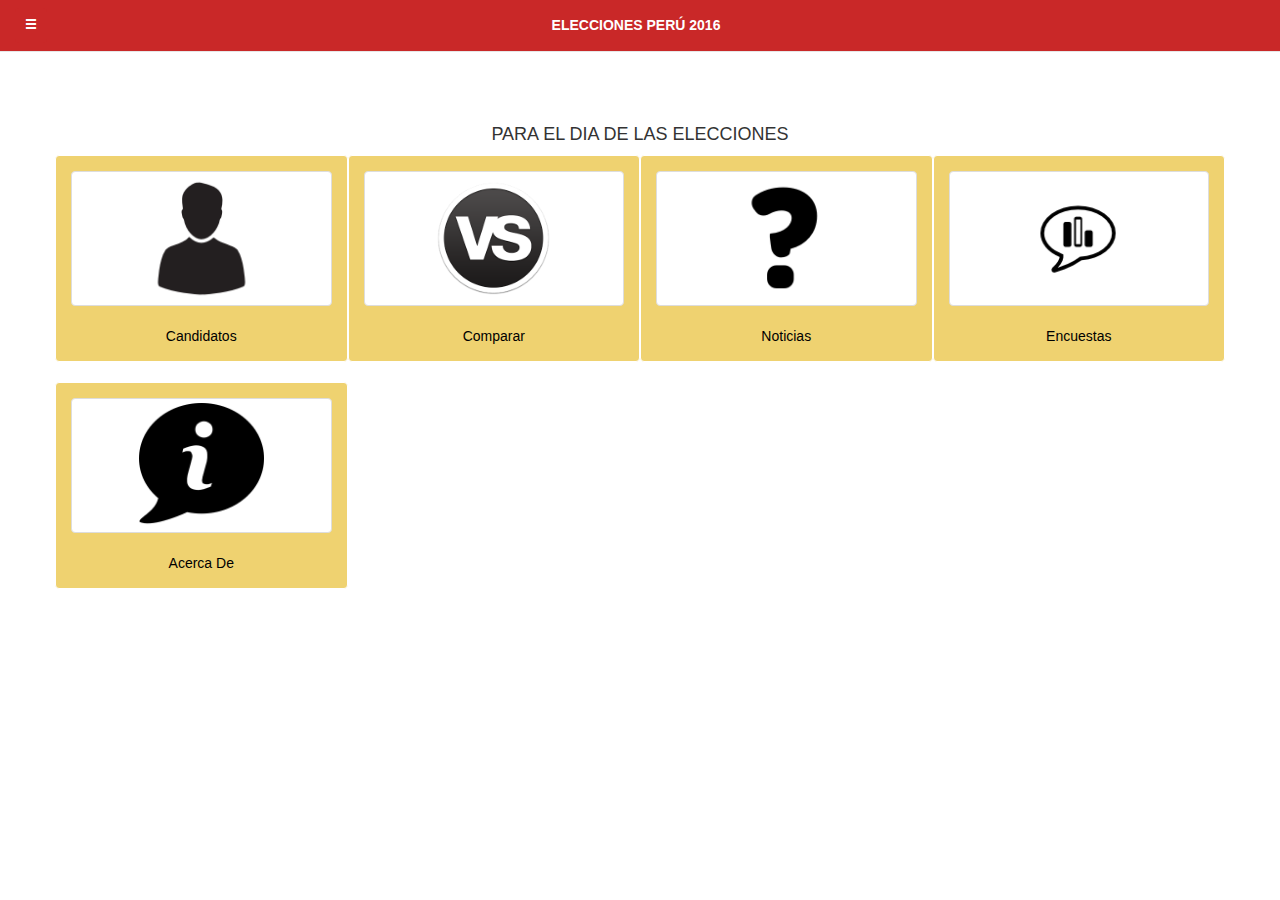
<file: index.html>
<!DOCTYPE html>
<html>
<head>
	<meta charset="utf-8">
	<meta http-equiv="X-UA-Compatible" content="IE=edge">
	<meta name="viewport" content="width=device-width, initial-scale=1, maximum-scale=1, user-scalable=no">
	<title>CODESUYO VOTO 2016</title>
	<script src="http://d3js.org/d3.v3.min.js" language="JavaScript"></script>
    <script src="js/liquidFillGauge.js" language="JavaScript"></script>
    <style>
        .liquidFillGaugeText { font-family: Helvetica; font-weight: bold; }
    </style>
	<link rel="stylesheet" href="css/bootstrap.min.css">
	<link rel="stylesheet" href="css/jasny-bootstrap.min.css">
	<link rel="stylesheet" href="css/navmenu-reveal.css">
	<link rel="stylesheet" href="css/codesuyo-jne.css">
	
</head>
<body>
	<nav id="navMenuLeft" class="navmenu navmenu-default navmenu-fixed-left offcanvas" role="navigation">
		<a class="navmenu-brand" href="index.html">VOTO INFORMADO 2016</a>
		<ul class="nav navmenu-nav">
	        <li><a href="candidatos.html">Candidatos</a></li>
	        <li><a href="vs.html">Comparar</a></li>
	        <li><a href="feed_view.html">Noticias</a></li>
	        <li><a href="encuesta.html">Encuestas</a></li>
	        <li><a href="acercade.html">Acerca De</a></li>
	     </ul>
	</nav>

	<div class="canvas">
		<nav class="navbar navbar-default navbar-fixed-top">
		  	<button id="btnMenuTop" type="button" class="navbar-toggle" data-toggle="offcanvas" data-target="#navMenuLeft" data-canvas="body">
		    	<span class="glyphicon glyphicon-menu-hamburger"></span>
		  	</button>
		  	<p class="text-center text-tittle">ELECCIONES PERÚ 2016</p>
		</nav>
		<div class="container">
			<center>
				<br>
				<h4> QUEDAN </h4>
				<svg id="fillgauge3" width="19%" height="50"></svg>
				<svg id="fillgauge4" width="19%" height="50"></svg>
				<svg id="fillgauge5" width="19%" height="50"></svg>
				<h4> PARA EL DIA DE LAS ELECCIONES </h4>
			</center>
			<div class="row">
			  <div class="col-xs-6 col-md-3 alert alert-success">
				<a class="thumbnail" href="candidatos.html">
					<img alt="" style="max-width: 50%;max-height: 50%;" src="imagenes/candidato.png">
				</a>
				<center>Candidatos</center>
			  </div>
			  <div class="col-xs-6 col-md-3 alert alert-success">
				<a class="thumbnail" href="vs.html">
					<img alt="" style="max-width: 50%;max-height: 50%;" src="imagenes/vs.png">
				</a>
				<center>Comparar</center>
			  </div>
			  <div class="col-xs-6 col-md-3 alert alert-success">
				<a class="thumbnail" href="feed_view.html">
					<img alt="" style="max-width: 50%;max-height: 50%;" src="imagenes/curiosidad.png">
				</a>
				<center>Noticias</center>
			  </div>
			  <div class="col-xs-6 col-md-3 alert alert-success">
				<a class="thumbnail" href="encuesta.html">
					<img alt="" style="max-width: 50%;max-height: 50%;" src="imagenes/encuesta.png">
				</a>
				<center>Encuestas</center>
			  </div>
			  <div class="col-xs-6 col-md-3 alert alert-success">
				<a class="thumbnail" href="acercade.html">
					<img alt="" style="max-width: 50%;max-height: 50%;" src="imagenes/acercade.png">
				</a>
				<center>Acerca De</center>
			  </div>
			</div>
		</div>
	</div>
	<script language="JavaScript">
		function dias(){ 
			momentoActual = new Date(); 
			hoy = momentoActual.getDate() + "/" + (momentoActual.getMonth() +1) + "/" + momentoActual.getFullYear();
			elecciones = '10/04/2016';
			
			 var aFecha1 = hoy.split('/'); 
			 var aFecha2 = elecciones.split('/'); 
			 var fFecha1 = Date.UTC(aFecha1[2],aFecha1[1]-1,aFecha1[0]); 
			 var fFecha2 = Date.UTC(aFecha2[2],aFecha2[1]-1,aFecha2[0]); 
			 var dif = fFecha2 - fFecha1;
			 var dia = Math.floor(dif / (1000 * 60 * 60 * 24)); 
			
			return dia;
			
		}
		function horas(){ 
			momentoActual = new Date(); 
			hora = momentoActual.getHours(); 
			hora_eleccion = 8;
			
			if(hora>8){
				var diff = 24 - hora;
				var difi = diff + 7;
			 }else if(hora<=8){
				var difi = 7 - hora;
			}
			return difi;
			
		}
		function minutos(){ 
			momentoActual = new Date(); 
			hoy = momentoActual.getDate() + "/" + (momentoActual.getMonth() +1) + "/" + momentoActual.getFullYear();
			hora = momentoActual.getHours(); 
			minuto = momentoActual.getMinutes(); 
			segundo = momentoActual.getSeconds(); 
			elecciones = '10/04/2016';
			hora_eleccion = 8;
			minuto_eleccion = 0;
			
			 var aFecha1 = hoy.split('/'); 
			 var aFecha2 = elecciones.split('/'); 
			 var fFecha1 = Date.UTC(aFecha1[2],aFecha1[1]-1,aFecha1[0]); 
			 var fFecha2 = Date.UTC(aFecha2[2],aFecha2[1]-1,aFecha2[0]); 
			 var dif = fFecha2 - fFecha1;
			 var dias = Math.floor(dif / (1000 * 60 * 60 * 24)); 
			 
			if(hora>8){
				var diff = 24 - hora;
				var difi = diff + 7;
			 }else if(hora<=8){
				var difi = 7 - hora;
			}
			
			var minutos = 60 - minuto;

			horaImprimible = minutos;
			
			return horaImprimible;
			
		}
		var config2 = liquidFillGaugeDefaultSettings();
		config2.circleColor = "#D4AB6A";
		config2.textColor = "#553300";
		config2.waveTextColor = "#805615";
		config2.waveColor = "#AA7D39";
		config2.textVertPosition = 0.8;
		config2.waveAnimateTime = 2000;
		config2.waveHeight = 0.15;
		config2.displayPercent = false;
		config2.waveCount = 1;
		var gauge3 = loadLiquidFillGauge("fillgauge3", dias(), config2);
	   var config3 = liquidFillGaugeDefaultSettings();
		 config3.circleColor = "#D4AB6A";
		config3.textColor = "#553300";
		config3.waveTextColor = "#805615";
		config3.waveColor = "#AA7D39";
		config3.textVertPosition = 0.8;
		config3.waveAnimateTime = 2000;
		config3.waveHeight = 0.15;
		config3.displayPercent = false;
		config3.waveCount = 1;
		var gauge4 = loadLiquidFillGaugehoras("fillgauge4", horas(), config3);
	   var config4 = liquidFillGaugeDefaultSettings();
		config4.circleColor = "#D4AB6A";
		config4.textColor = "#553300";
		config4.waveTextColor = "#805615";
		config4.waveColor = "#AA7D39";
		config4.textVertPosition = 0.8;
		config4.waveAnimateTime = 2000;
		config4.waveHeight = 0.15;
		config4.displayPercent = false;
		config4.waveCount = 1;
		var gauge5 = loadLiquidFillGaugeMinutos("fillgauge5", minutos(), config4);
	</script>
	<script type="text/javascript" src="js/jquery-1.10.2.min.js"></script>
	<script type="text/javascript" src="js/bootstrap.min.js"></script>
	<script type="text/javascript" src="js/jasny-bootstrap.min.js"></script>
</body>
</html>
</file>
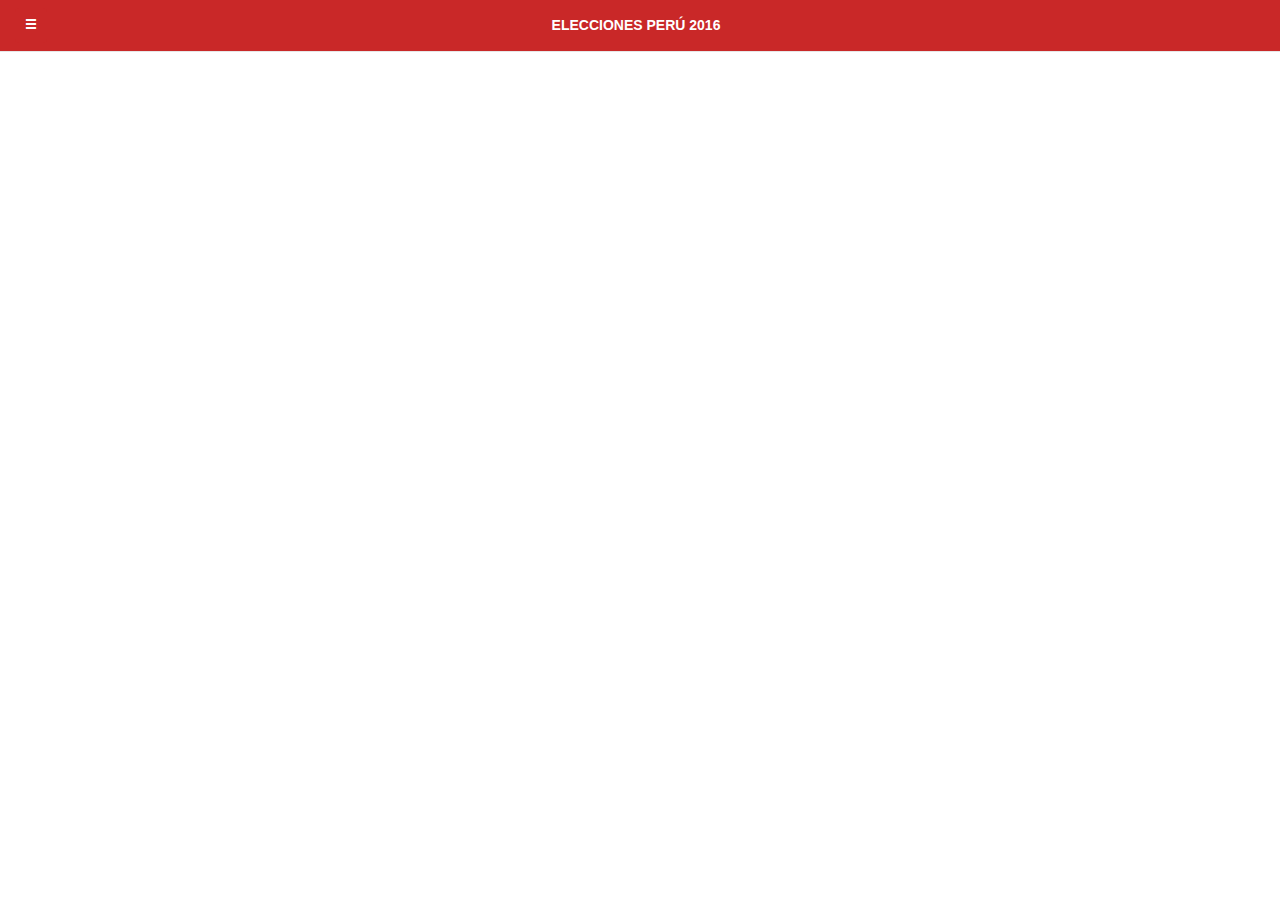
<file: feed_view.html>
<!DOCTYPE html>
<html>
<head>
	<meta charset="utf-8"> 
	<meta name="viewport" content="width=device-width, initial-scale=1, maximum-scale=1, user-scalable=no">
	<title>CODESUYO VOTO 2016</title>
	<link rel="stylesheet" href="css/bootstrap.min.css">
	<link rel="stylesheet" href="css/jasny-bootstrap.min.css">
	<link rel="stylesheet" href="css/navmenu-reveal.css">
	<link rel="stylesheet" href="css/codesuyo-jne.css">
	<script type="text/javascript" src="js/jquery-1.10.2.min.js"></script>
    <script type="text/javascript" src="data_rss.js"></script>
	<script type="text/javascript">
            var array_noticias = [];
            var aa = [];
            $(document).ready(function () {
				var data = data_rss;
				console.log("data", data);
                    var ul = $('<ul class="nav nav-tabs"></ul>')
                            .append('<li class="active"><a href="#home">TODOS</a></li>');
                    var tabContent = $('<div class="tab-content"></div>')
                            .append('<div id="home" class="tab-pane fade in active">' +
                                    '' +
                                    '</div>');
                    for (var i = 0; i < data.length; i++) {
                        ul.append('<li><a href="#menu' + (i + 1) + '">' + data[i].NAME + '</a></li>');
                        var tabPanel = $('<div id="menu' + (i + 1) + '" class="tab-pane fade"></div>');
                        tabContent.append(tabPanel);
                        crearContenidoNoticia(tabPanel, data[i], i);
                    }
                    $(".container").append(ul);
                    $(".container").append(tabContent);
                    array_noticias = burbuja(array_noticias);
                    function burbuja(arreglo) {
                        var auxiliar;
                        var arregloOrdenado = [];
                        for (var i = 2; i < arreglo.length; i++) {
                            for (var j = 0; j < arreglo.length - i; j++) {
                                if (new Date(arreglo[j].OBJDATA.pubDate) < new Date(arreglo[j + 1].OBJDATA.pubDate)) {
                                    auxiliar = arreglo[j];
                                    arreglo[j] = arreglo[j + 1];
                                    arreglo[j + 1] = auxiliar;
                                }
                            }
                        }
                        arregloOrdenado = arreglo;
                        return arregloOrdenado;
                    }

                    for (var i = 0; i < array_noticias.length; i++) {
                        $("#home").append(array_noticias[i].HTML);
                        clickDetalle(array_noticias[i].HTML, array_noticias[i].OBJDATA);
                    }
                    $(".nav-tabs a").click(function () {
                        $(this).tab('show');
                    });

                    function crearContenidoNoticia(divContent, dataRSS, index) {
                        var rss = $($.parseXML(dataRSS.DATA)); // CONVERT STRING TO XML
                        var item_list = rss.find("item");
                        for (var i = 0; i < item_list.length; i++) {
                            var objData = {
                                title: $(item_list[i]).find("title")[0].textContent,
                                description: $(item_list[i]).find("description")[0].textContent,
                                content: $(item_list[i]).find("content")[0].textContent,
                                pubDate: $(item_list[i]).find("pubDate")[0].textContent,
                                link: $(item_list[i]).find("link")[0].textContent,
                                guid: $(item_list[i]).find("guid")[0].textContent,
                                index: index,
                                ITEM: $(item_list[i])
                            };
                            var semana = ["Domingo", "Lunes", "Martes", "Miercoles", "Jueves", "Viernes", "Sabado"];
                            var mes = ["Enero", "Febrero", "Marzo", "Abril", "Mayo", "Junio", "Julio", "Agosto", "Setiembre", "Octubre", "Noviembre", "Diciembre"];
                            var date = new Date(objData.pubDate);
                            var fechaPublicacion = semana[date.getDay()] + ", " + date.getDate() + " " + mes[date.getMonth()] + " " + date.getFullYear() + " " + formt(date.getHours()) + ":" + formt(date.getMinutes()) + ":" + formt(date.getSeconds());
                            var item = $(
                                    '<button type="button" class="list-group-item" data-toggle="modal" data-target=".bd-example-modal-lg">' +
                                    '   <h4 class="list-group-item-heading">' + objData.title + '</h4>' +
                                    '   <p class="list-group-item-text">' + objData.description + '</p>' +
                                    '   <strong>' + fechaPublicacion + '</strong>' +
                                    '</button>'
                                    );
                            var itemm = $(
                                    '<button type="button" class="list-group-item" data-toggle="modal" data-target=".bd-example-modal-lg">' +
                                    '   <h4 class="list-group-item-heading">' + objData.title + '</h4>' +
                                    '   <p class="list-group-item-text">' + objData.description + '</p>' +
                                    '   <strong>' + fechaPublicacion + '</strong>' +
                                    '</button>'
                                    );
                            array_noticias.push({HTML: itemm, OBJDATA: objData});
                            divContent.append(item);
                            clickDetalle(item, objData);
                        }
                    }

                    var btnClick = null;
                    function clickDetalle(btn, objData) { 
                        btn.click(function () {
						
                            btn.addClass("active");
                            btnClick = btn;
                            $("#modalHeader").html("<strong>" + objData.title + "</strong>");
                            if (objData.index === 0) {
                                $("#modalBody").html(objData.content);
                            } else {
                                var link = $($(objData.ITEM[0].children[3])).html();
                                var img = $(objData.ITEM[0].children[6]).attr("url");
                                $("#modalBody").html("<img src='" + img + "' style='width: 100%;' >");
                                $("#modalBody").append("<a href='" + link + "' target='_self'>Ver más</a>");
                            }
                            $("#modalDetalle").modal('show');
							setTimeout(function (){
								$(".modal-backdrop").remove();
							}, 400);
							
                        });
                    }
                    $('#modalDetalle').on('hidden.bs.modal', function (e) {
                        btnClick.removeClass("active");
                    });
            });

            function formt(numero) {
                return (parseInt(numero) < 10) ? "0" + numero : numero;
            }

            function ajaxGenerico(url, dataType, data, func) {
                $.ajax({
                    async: true,
                    url: url,
                    type: "POST",
                    dataType: dataType,
                    data: data
                }).done(function (data) {
                    func(data);
                }).fail(function (err) {
                    func(err);
                });
            }
			
			

        </script>
</head>
<body>
	<nav id="navMenuLeft" class="navmenu navmenu-default navmenu-fixed-left offcanvas" role="navigation">
		<a class="navmenu-brand" href="index.html">VOTO INFORMADO 2016</a>
		<ul class="nav navmenu-nav">
	        <li><a href="candidatos.html">Candidatos</a></li>
	        <li><a href="vs.html">Comparar</a></li>
	        <li><a href="feed_view.html">Noticias</a></li>
	        <li><a href="encuesta.html">Encuestas</a></li>
	        <li><a href="acercade.html">Acerca De</a></li>
	     </ul>
	</nav>

	<div class="canvas">
		<nav class="navbar navbar-default navbar-fixed-top">
		  	<button id="btnMenuTop" type="button" class="navbar-toggle" data-toggle="offcanvas" data-target="#navMenuLeft" data-canvas="body">
		    	<span class="glyphicon glyphicon-menu-hamburger"></span>
		  	</button>
		  	<p class="text-center text-tittle">ELECCIONES PERÚ 2016</p>
		</nav>
		<div class="container">
			<div id="modalDetalle" class="modal fade"  tabindex="-1" role="dialog" aria-labelledby="exampleModalLabel" aria-hidden="true">
            <div class="modal-dialog" role="document">
                <div class="modal-content">
                    <div class="modal-header">
                        <button type="button" class="close" data-dismiss="modal" aria-label="Close">
                            <span aria-hidden="true">&times;</span>
                        </button>
                        <strong id="modalHeader"></strong>
                    </div>
                    <div class="modal-body"><div id="modalBody"></div></div>
                    <div class="modal-footer">
                        <button type="button" class="btn btn-secondary" data-dismiss="modal">Close</button>
                        <!--<button type="button" class="btn btn-primary">Send message</button>-->
                    </div>
                </div>
            </div>
        </div>
		</div>
	</div>
	<script type="text/javascript" src="js/bootstrap.min.js"></script>
	<script type="text/javascript" src="js/jasny-bootstrap.min.js"></script>
</body>
</html>
</file>
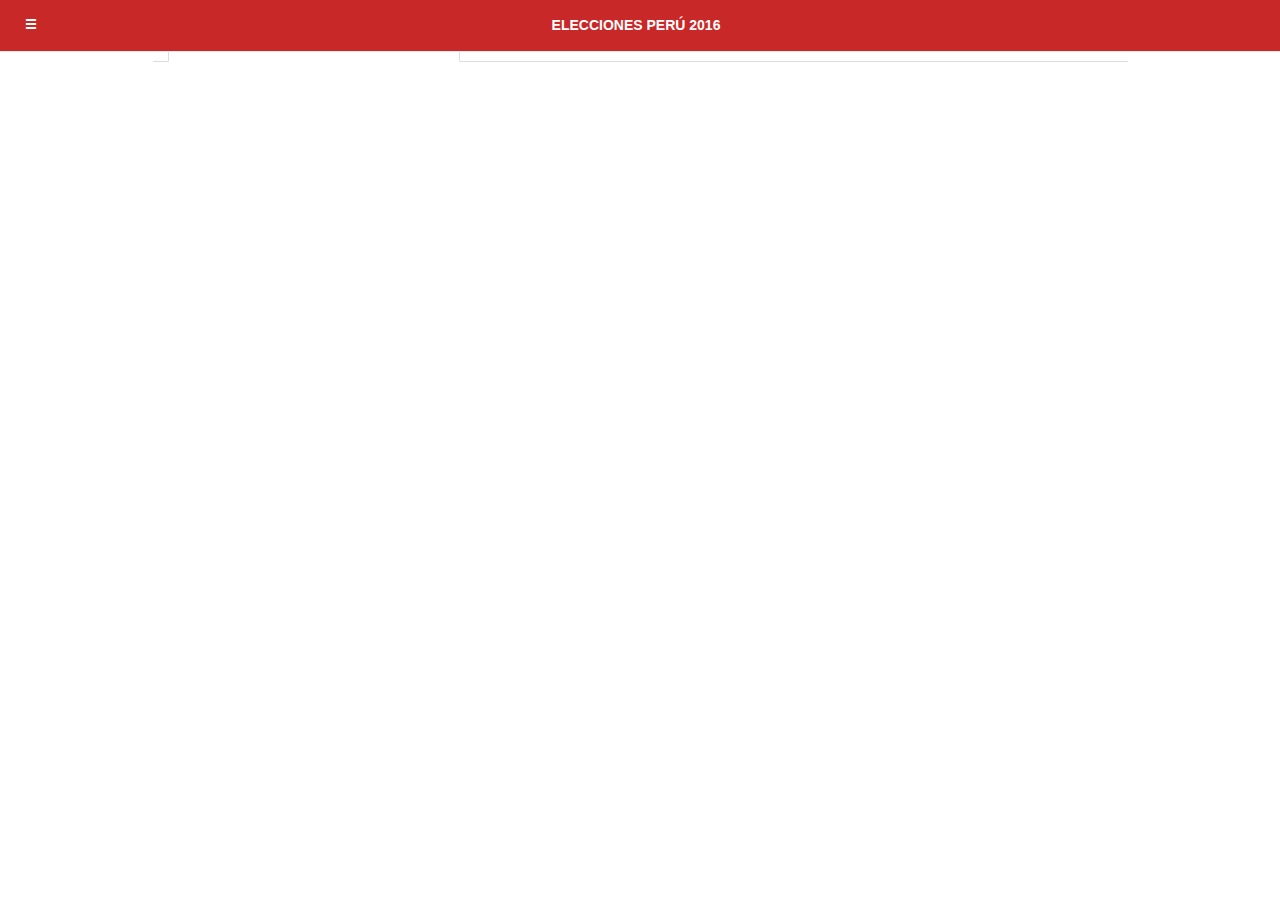
<file: plan_de_gobierno_med.html>
<!DOCTYPE html>
<html>
<head>
	<meta charset="utf-8">
	<meta http-equiv="X-UA-Compatible" content="IE=edge">
	<meta name="viewport" content="width=device-width, initial-scale=1, maximum-scale=1, user-scalable=no">
	<title>CODESUYO VOTO 2016</title>

	<link rel="stylesheet" href="css/bootstrap.min.css">
	<link rel="stylesheet" href="css/jasny-bootstrap.min.css">
	<link rel="stylesheet" href="css/navmenu-reveal.css">
	<link rel="stylesheet" href="css/codesuyo-jne.css">
	
</head>
<body>

	<nav id="navMenuLeft" class="navmenu navmenu-default navmenu-fixed-left offcanvas" role="navigation">
		<a class="navmenu-brand" href="index.html">VOTO INFORMADO 2016</a>
		<ul class="nav navmenu-nav">
	        <li><a href="candidatos.html">Candidatos</a></li>
	        <li><a href="vs.html">Comparar</a></li>
	        <li><a href="feed_view.html">Noticias</a></li>
	        <li><a href="encuesta.html">Encuestas</a></li>
	        <li><a href="acercade.html">Acerca De</a></li>
	     </ul>
	</nav>

	<div class="canvas">
		<nav class="navbar navbar-default navbar-fixed-top">
		  	<button id="btnMenuTop" type="button" class="navbar-toggle" data-toggle="offcanvas" data-target="#navMenuLeft" data-canvas="body">
		    	<span class="glyphicon glyphicon-menu-hamburger"></span>
		  	</button>
		  	<p class="text-center text-tittle">ELECCIONES PERÚ 2016</p>
		</nav>
		<div class="container">
			<div class="row">
				<br/>
				<div class="col-xs-1"></div>
				<div class="col-xs-10">
					<div>
					  	<!-- Nav tabs -->
					  	<ul class="nav nav-tabs row" role="tablist">
					  	  	<li id="li1" role="presentation" class="active col-xs-4 li-prop"><a href="#prop1" aria-controls="prop1" role="tab" data-toggle="tab">Propuesta 1</a></li>
					  	  	<li id="li2" role="presentation" class="col-xs-4 li-prop"><a href="#prop2" aria-controls="prop2" role="tab" data-toggle="tab">Propuesta 2</a>	</li>
					  	  	<li id="li3" role="presentation" class="col-xs-4 li-prop"><a href="#prop3" aria-controls="prop3" role="tab" data-toggle="tab">Propuesta 3</a	></li>
					  	</ul>

					  	<!-- Tab panes -->
					  	<div class="tab-content">
						  	<div role="tabpanel" class="tab-pane fade in active" id="prop1">
						  		<br/>
						  		<p id="pp1" class="text-pp" value=""></p>
						  	</div>
						  	<div role="tabpanel" class="tab-pane fade" id="prop2">
						  		<br/>
						  		<p id="pp2" class="text-pp" value=""></p>
						  	</div>
						  	<div role="tabpanel" class="tab-pane fade" id="prop3">
						  		<br/>
						  		<p id="pp3" class="text-pp" value=""></p>
						  	</div>
						</div>

					</div>
				</div>
				<div class="col-xs-1"></div>
			</div>
		</div>
	</div>

	<script type="text/javascript" src="js/jquery-1.10.2.min.js"></script>
	<script type="text/javascript" src="js/bootstrap.min.js"></script>
	<script type="text/javascript" src="js/jasny-bootstrap.min.js"></script>

	<script type="text/javascript">

		$(document).ready(function(){

			var qs = function () {
		   		var query_string = {};
		   		var query = window.location.search.substring(1);
		   		var vars = query.split("&");
		   		for (var i=0;i<vars.length;i++) {
		   			var pair = vars[i].split("=");
		   			if (typeof query_string[pair[0]] === "undefined") {
		    			query_string[pair[0]] = decodeURIComponent(pair[1]);
			   		} else if (typeof query_string[pair[0]] === "string") {
			    		var arr = [ query_string[pair[0]],decodeURIComponent(pair[1]) ];
			    		query_string[pair[0]] = arr;
			   		} else {
			    		query_string[pair[0]].push(decodeURIComponent(pair[1]));
			   		}
		   		}
		   		return query_string;
		   	}();

			ajaxGenerico("http://codesuyo.esy.es/action/PropPlanDeGob.php","json",{"ID_PP":qs.id_pp,"ID_PG":qs.id_pg},function(data){
				console.log(data[0]["detalle"]);
				$("#pp1").text(data[0]["detalle"]);
				$("#pp2").text(data[1]["detalle"]);
				$("#pp3").text(data[2]["detalle"]);
			});
		});

		$('#myTabs a').click(function (e) {
		  	e.preventDefault()
		  	$(this).tab('show')
		});

		function ajaxGenerico(url, dataType, data, func) {
            $.ajax({
                   async: true,
                   url: url,
                   type: "POST",
                   dataType: dataType,
                   data: data
            }).done(function(data) {
                   func(data);
            }).fail(function(err) {
                   func(err);
            });
        }
	</script>
</body>
</html>
</file>
<file: css/navmenu-reveal.css>
html, body {
  height: 100%;
}

.navbar-toggle {
  float: left;
  margin-left: 15px;
}

.navmenu {
  z-index: 1;
}

.canvas {
  position: relative;
  left: 0;
  z-index: 2;
  min-height: 100%;
  padding: 50px 0 0 0;
  background: #fff;
}

.navbar-toggle:hover {
    background: #000;
}

@media (min-width: 0) {
  .navbar-toggle {
    display: block; /* force showing the toggle */
  }
  .navbar {
    background: #C92828;
  }
}

@media (min-width: 992px) {
  body {
    padding: 0;
  }
  .navbar {
    background: #C92828;
  }
  .canvas {
    padding: 0;
  }
}
</file>
<file: css/codesuyo-jne.css>
#navMenuLeft {
	width: 80%;
	background-color: #ffffff;
}

#btnMenuTop {
	background-color: #C92828;
	border-width: 0px;
	color: #ffffff;
	font-size: 12px;
}

#btnMenuTop:hover {
	background-color: #D93B3B;
	border-width: 0px;
}

.text-tittle{
	width: 100%;
	margin: 15px;
	color: #ffffff;
	font-weight: bold;
	margin-left: -70px;
}

.alert-success{
	color: #000000;
    background-color: rgba(226, 175, 0, 0.56);
    border-color: #FFFFFF;
}
</file>
